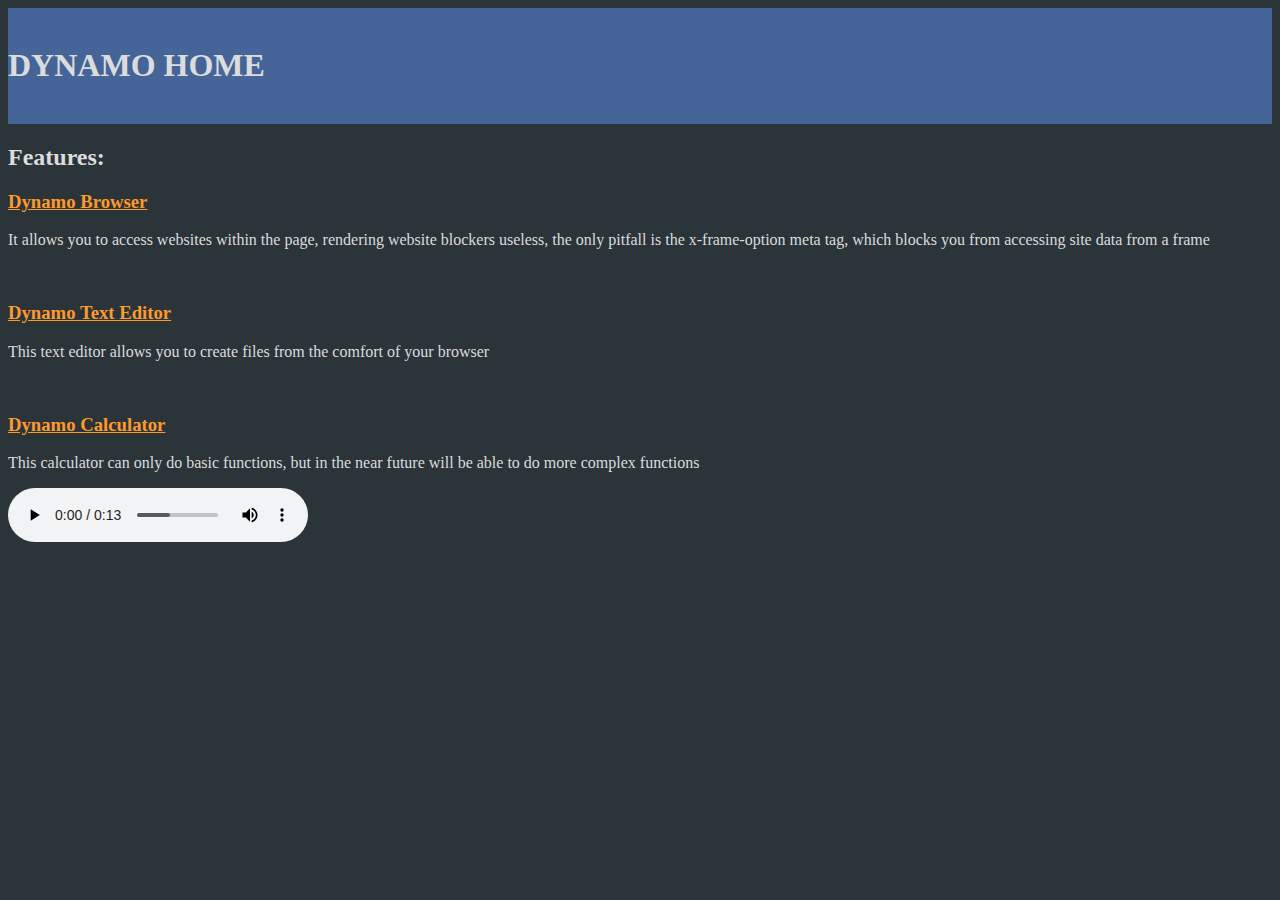
<file: index.html>
<html>
<head>
  <title>Dynamo|Home</title>
  <style>
    @import url("style.css");
  </style>

</head>
<body>
  <div class="altclr">
    <br />
    <h1>DYNAMO HOME</h1>
    <br />
  </div>
  <h2>Features:</h2>
  <a href="search.html"><h3>Dynamo Browser</h3></a>
  <p>It allows you to access websites within the page, rendering website blockers useless, the only pitfall is the x-frame-option meta tag, which blocks you from accessing site data from a frame</p>
</br>
  <a href="editor.html"><h3>Dynamo Text Editor</h3></a>
  <p>This text editor allows you to create files from the comfort of your browser</p>
</br>
  <a href="calculate.html"><h3>Dynamo Calculator</h3></a>
  <p>This calculator can only do basic functions, but in the near future will be able to do more complex functions</p>
  
  <audio src="theme.wav" controls loop autoplay>
</body>
</file>
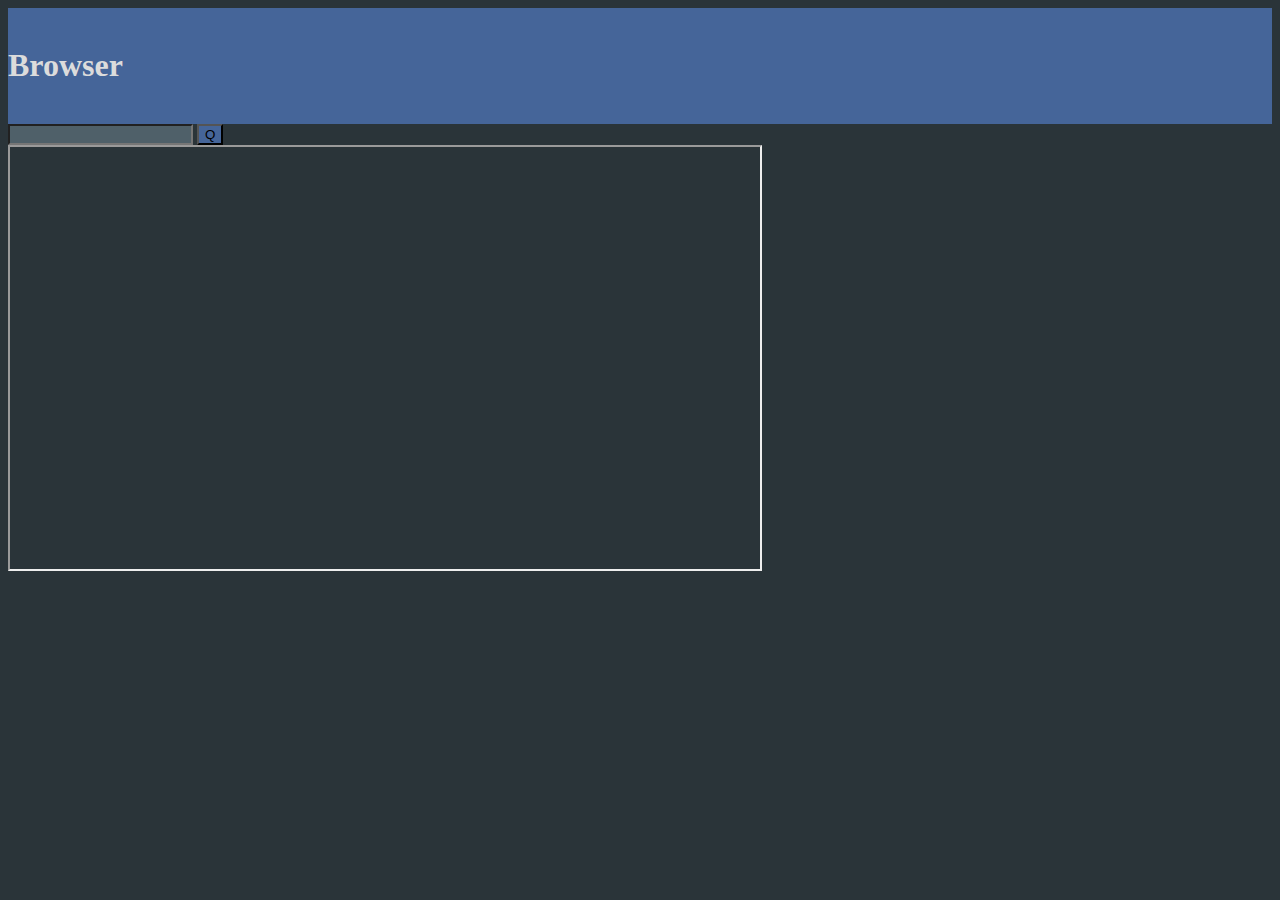
<file: browse.html>
<html>
  <head>
    <style>
      @import url("style.css");
    </style>
    <script>
      function load() {
        const search = document.getElementById("searchbar").value;
        const device = document.getElementById("screen");
        device.src = search;
      }
    </script>
  </head>
  <body>
    <div class="altclr">
    </br>
      <h1>Browser</h1>
    </br>
    </div>
    <input class="tirclr" id="searchbar"/>
    <button class="altclr" onclick="load()">Q</button>
  </br>
    <iframe height="422" width="750" id="screen"/>
  </body>
</html>
</file>
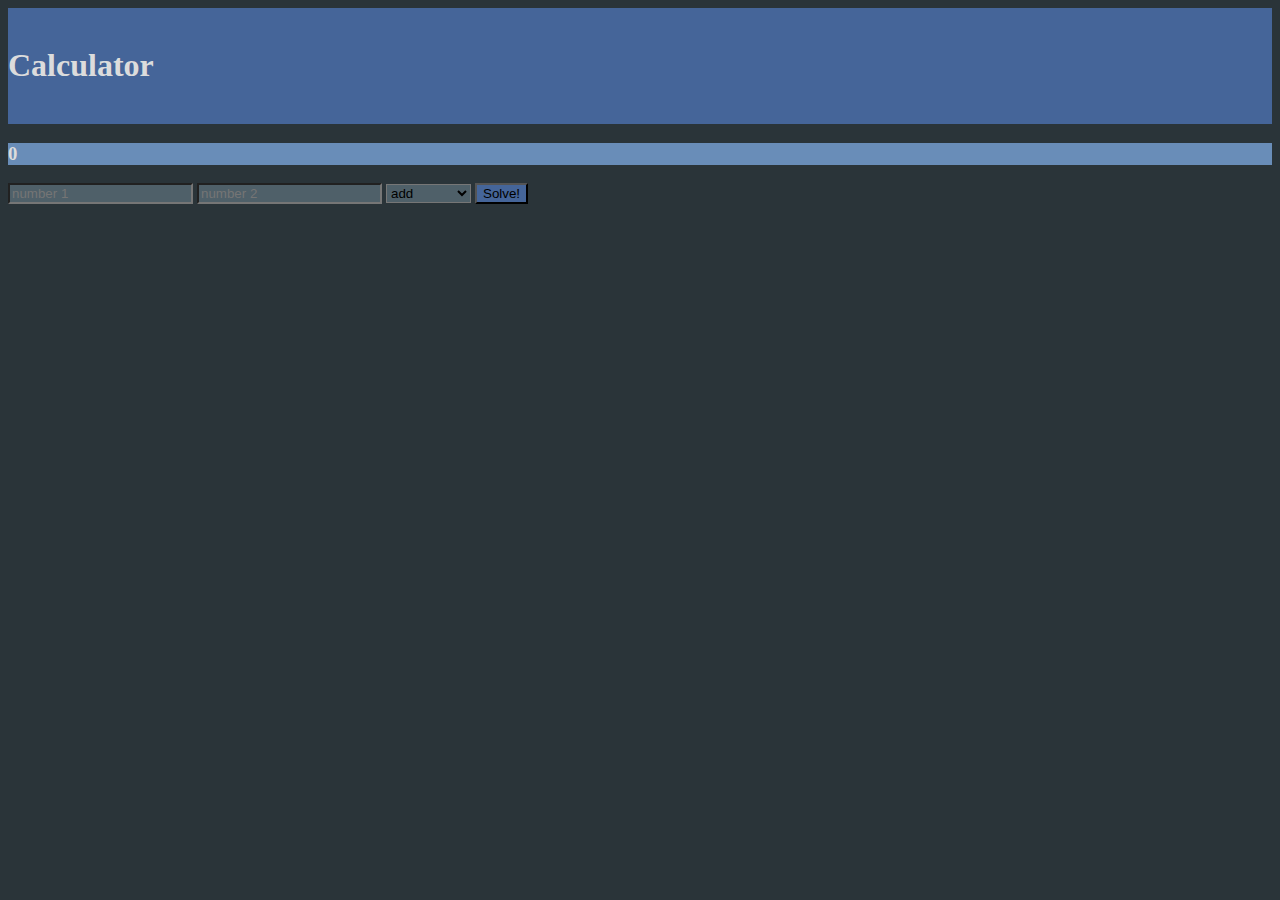
<file: calculate.html>
<html>
  <head>
    <style>
body {
background-color: #2A3439;
color: #DCDCDC;
}
  .altclr {
      background-color: #456599;
    }
  .tirclr {
    background-color: #4f6069;
  }
  .quadclr {
    background-color: #698db8;
  }
  a:link {
    color: #ff992b;
    text-decoration: none;
  }
  a:visited {
    color: #a8651d;
    text-decoration: none;
  }
  a:hover {
    color: #d1ce32;
    text-decoration: none;
  }
  a:active {
    color: #b5b469;
    text-decoration: none;
  }
    </style>
    <title>Dynamo|Calculator</title>
  </head>
  <body>
    <div class="altclr">
  </br>
    <h1>Calculator</h1>
  </br>
    </div>
      <h3 id="output" class="quadclr">0</h1>
    <input type="number" placeholder="number 1" id="in1" class="tirclr"/>
    <input type="number" placeholder="number 2" id="in2" class="tirclr"/>
    <select id="opr" class="tirclr">
      <optgroup label="standard">
        <option value="add" selected>add</option>
        <option value="subtract">subtract</option>
        <option value="multiply">multiply</option>
        <option value="divide">divide</option>
      </optgroup>
    </select>
    <button onclick="change()" class="altclr">Solve!</button>
    <script>
      function change() {
        const in1 = parseFloat(document.getElementById("in1").value)
        const in2 = parseFloat(document.getElementById("in2").value)
        const operator = document.getElementById("opr").value
        if (operator == "add") {
          const out = in1 + in2;
          document.getElementById("output").innerHTML = out;
        }
        else if (operator == "subtract") {
          const out = in1 - in2;
          document.getElementById("output").innerHTML = out;
        }
        else if (operator == "multiply") {
          const out = in1 * in2;
          document.getElementById("output").innerHTML = out;
        }
        else if (operator == "divide") {
          const out = in1 / in2;
          document.getElementById("output").innerHTML = out;
        }
      }
    </script>
  </body>
</html>
</file>
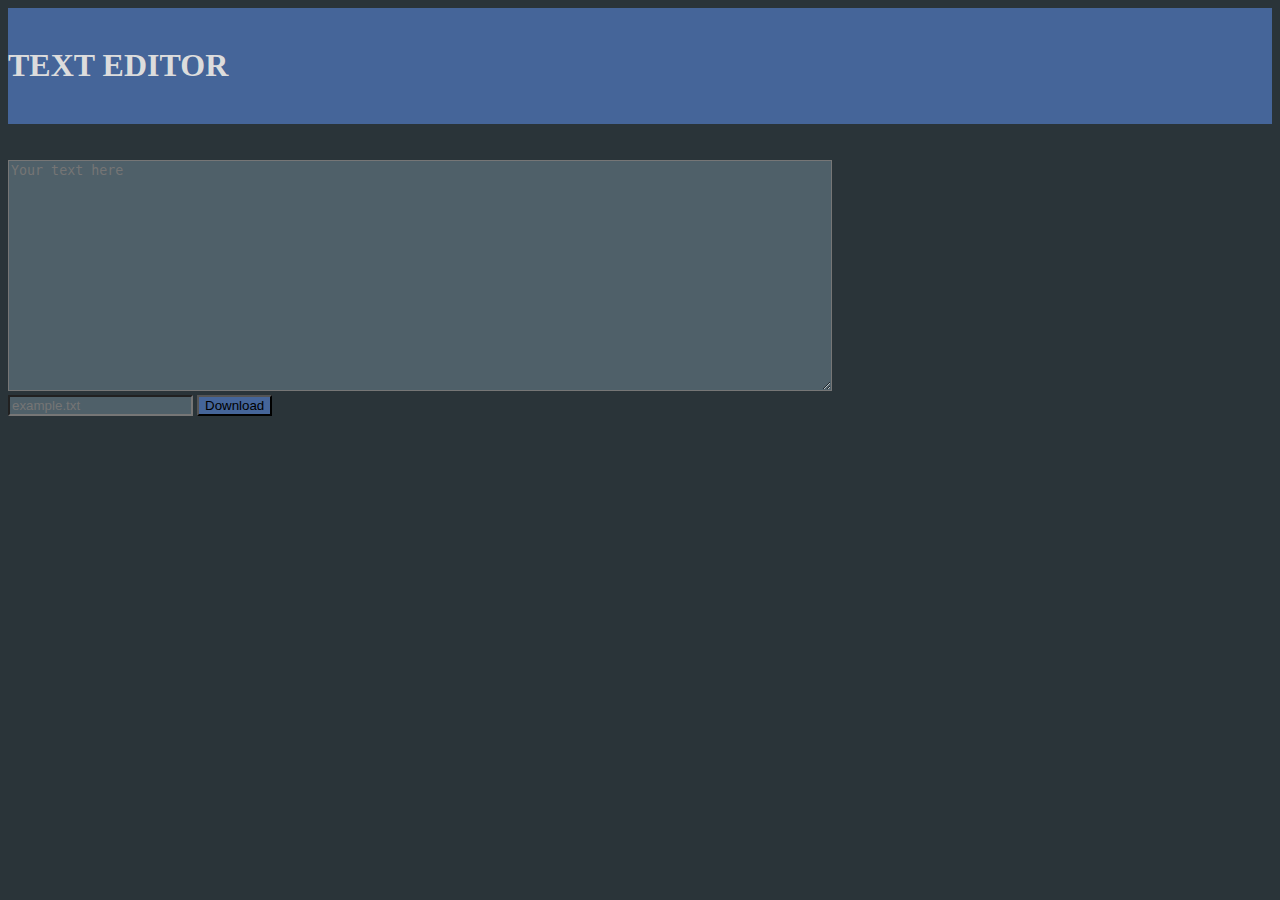
<file: editor.html>
<!DOCTYPE html>
<html lang="en" dir="ltr">

<head>
  <meta charset="utf-8">
  <title>Dynamo|Text Editor</title>
  <script src="https://code.jquery.com/jquery-3.5.1.slim.min.js"  crossorigin="anonymous"></script>
  <script src="https://cdn.jsdelivr.net/npm/bootstrap@4.5.3/dist/js/bootstrap.bundle.min.js" crossorigin="anonymous"></script>
  <script src="https://code.jquery.com/jquery-3.5.1.slim.min.js" crossorigin="anonymous"></script>
  <script src="https://cdn.jsdelivr.net/npm/popper.js@1.16.1/dist/umd/popper.min.js" crossorigin="anonymous"></script>
  <script src="https://cdn.jsdelivr.net/npm/bootstrap@4.5.3/dist/js/bootstrap.min.js" crossorigin="anonymous"></script>
<style>
body {
background-color: #2A3439;
color: #DCDCDC;
}
  .altclr {
      background-color: #456599;
    }
  .tirclr {
    background-color: #4f6069;
  }
  a:link {
    color: #ff992b;
    text-decoration: none;
  }
  a:visited {
    color: #a8651d;
    text-decoration: none;
  }
  a:hover {
    color: #d1ce32;
    text-decoration: none;
  }
  a:active {
    color: #b5b469;
    text-decoration: none;
  }
</style>
</head>
<body>
  <div class="altclr">
  </br>
  <h1>TEXT EDITOR</h1>
  </br>
  </div>
</br>
</br>
<textarea class="tirclr" id="textarea" name="name" rows="15" cols="100" placeholder="Your text here"></textarea>
</br>
<input type="text" id="ext" placeholder="example.txt" class="tirclr" />
<button type="button" onclick="download()" data-toggle="tooltip" data-placement="top" title="Download" class="altclr">Download</button>
  <script>
    function download() {
  const content = document.getElementById("textarea").value;
  const filename = document.getElementById("ext").value;
  var save = document.createElement("a");
  save.setAttribute("href", "data:text/plain;charset=umenttttf-8," + encodeURI(content));
  save.setAttribute("download", filename);

  document.body.appendChild(save);
  save.click();
  document.body.removeChild(save);
    }
  </script>
</body>

    </html>
</file>
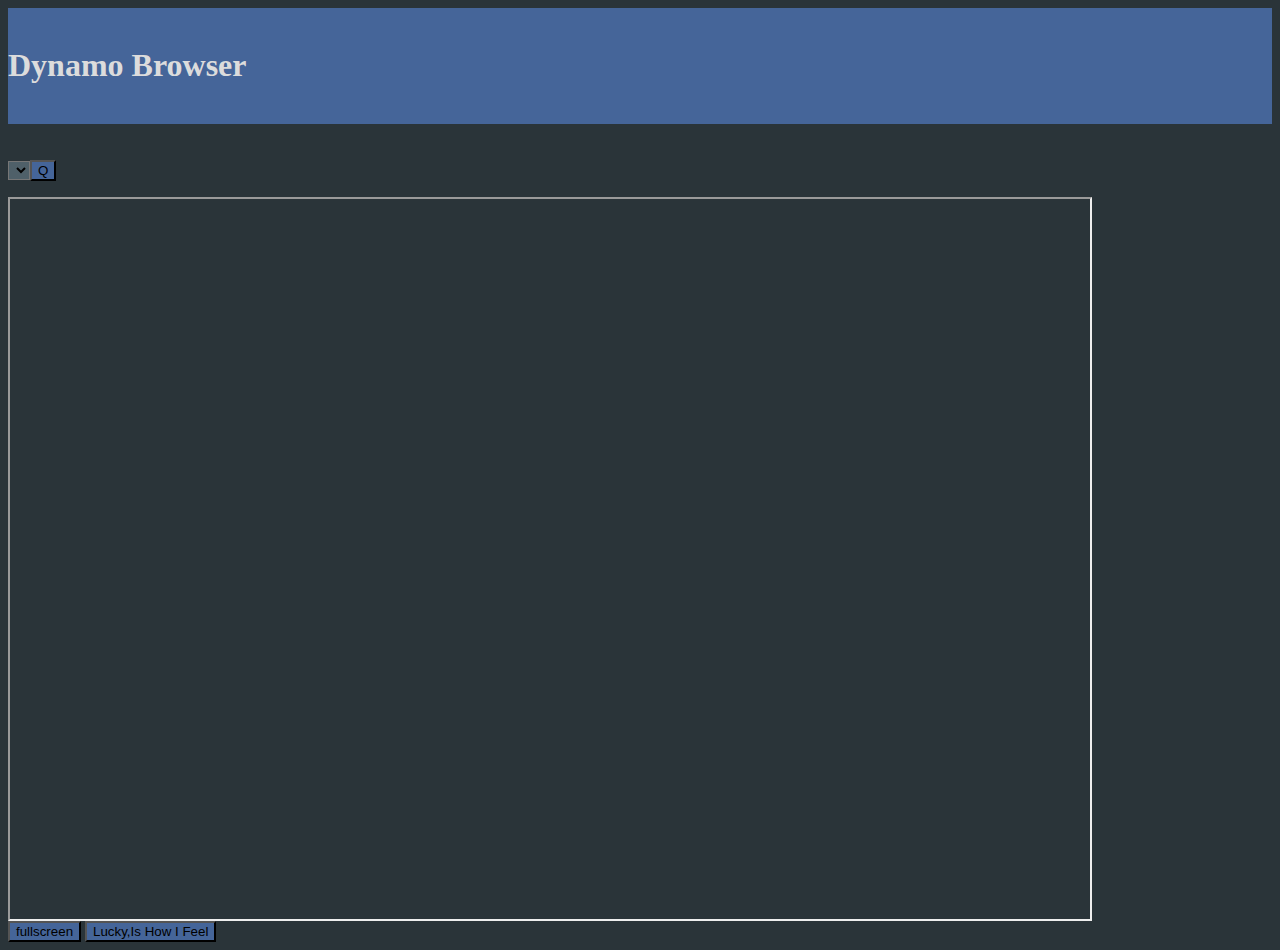
<file: Info.html>
<html>
<head>
<script>
function browser() {
const params = new URLSearchParams(location.search);
const browser1 = params.get('q')
let result = browser1.replace("%3A", ":");
let browser = result.replace("%2f", "/");
document.getElementById("window").src = browser + ".html";
}
</script>
<style>
body {
background-color: #2A3439;
color: #DCDCDC;
}
  .altclr {
      background-color: #456599;
    }
  .tirclr {
    background-color: #4f6069;
  }
  a:link {
    color: #ff992b;
    text-decoration: none;
  }
  a:visited {
    color: #a8651d;
    text-decoration: none;
  }
  a:hover {
    color: #d1ce32;
    text-decoration: none;
  }
  a:active {
    color: #b5b469;
    text-decoration: none;
  }
</style>
<title>Dynamo|Notitia Infinitum</title>
</head>
<body>
<div class="altclr">
<br />
<h1>Dynamo Browser</h1>
<br />
</div>
<br />
<br />
<form action="">
<select name="q" class="tirclr">
  <optgroup label="History">
    <option value="">Volvo</option>
<input type="submit" value="Q" class="altclr" />
</form>
<iframe onclick="requestFullscreen()" id="window" src="https://www.google.com" height="720" width="1080" allowfullscreen="True"></iframe>
<br>
<button onclick="full()" class="altclr">fullscreen</button>
<button onclick="lucky()" class="altclr">Lucky,Is How I Feel</button>
</body>
</file>
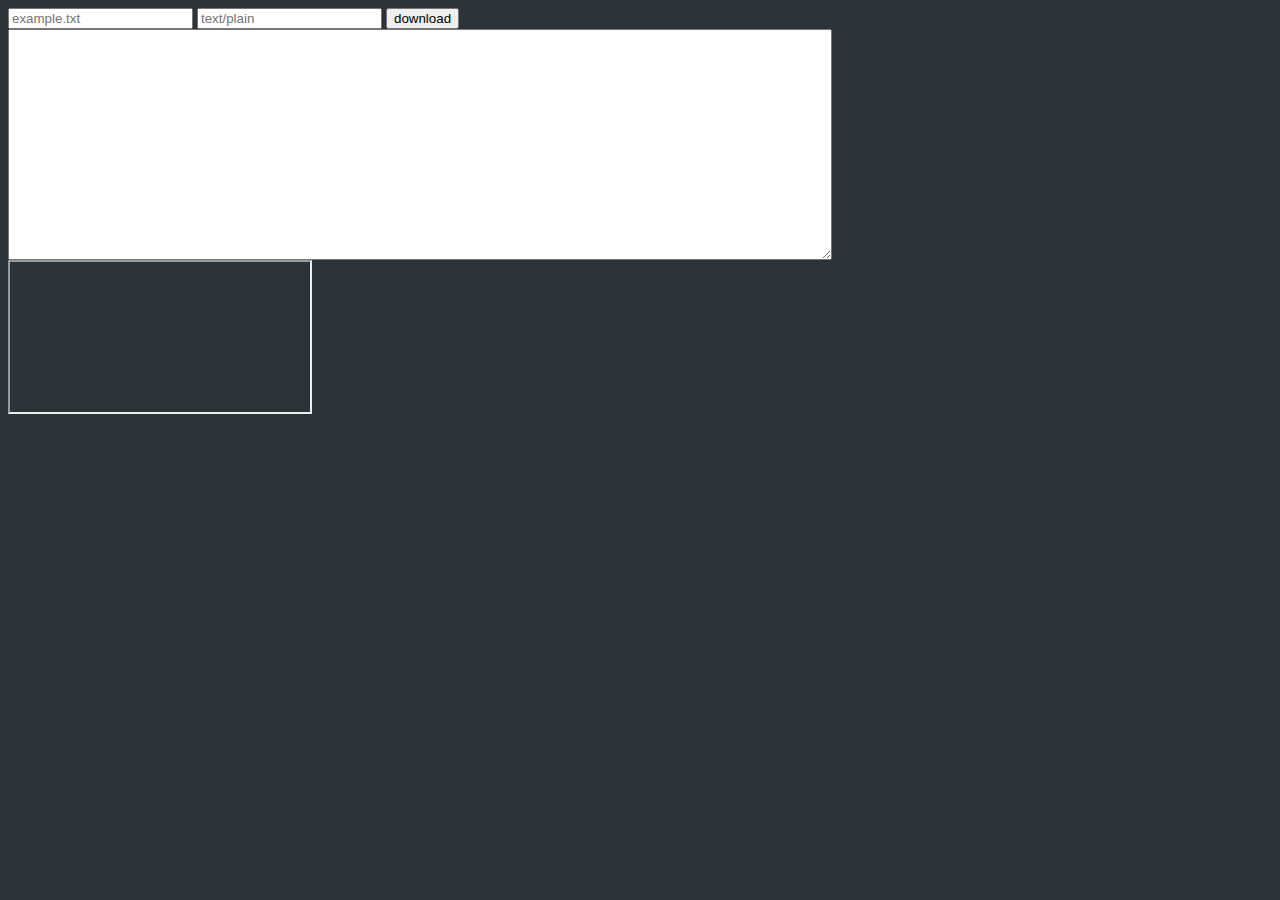
<file: interpreter.html>
<html>
  <head>
    <title>Dynamo|interpreter</title>
    <style>
      @import url("style.css");
    </style>
  </head>
  <body>
    <input id="name" placeholder="example.txt"/>
    <input id="mime" placeholder="text/plain"/>
    <button onclick="download()">download</button>
    <textarea id="code" rows="15" cols="100" onchange="change()"></textarea>
<br>
<iframe id="display"/>
    <script>
      function download() {
        const filename = document.getElementById("name")
        let blob = new Blob([document.getElementById("code").value], {type: document.getElementById("mime").value});
        let uri = URL.createObjectURL(blob);
        var save = document.createElement("a");
        save.setAttribute("href", + uri);
        save.setAttribute("download", filename);
        document.body.appendChild(save);
        save.click();
        adocument.body.removeChild(save);
      }
      function change() {
        let blob = new Blob([document.getElementById("code").value], {type: document.getElementById("mime").value});
        let uri = URL.createObjectURL(blob);
        document.getElementById("display").src = uri;
      }
    </script>
  </body>
</html>
</file>
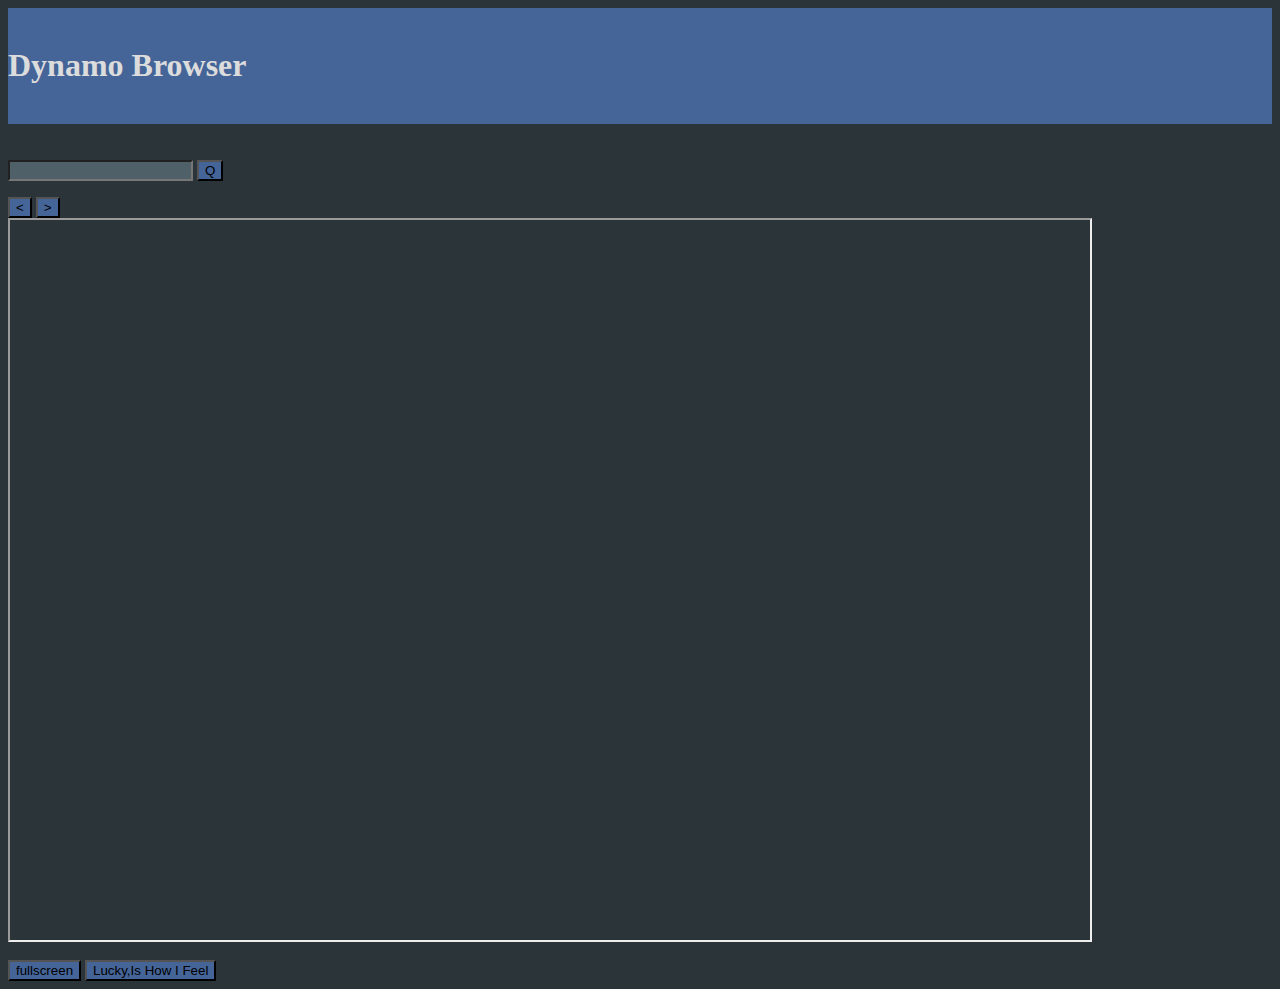
<file: search.html>
<html><head>
<script>
function lucky() {
  //DO NOT DELETE
  //WILL FIX AT A LATER DATE
  const links = ["https://wikipedia.org", "https://doodlecricket.github.io/", "https://maze.toys/mazes/medium/daily/"];
  const random = Math.floor(Math.random() * links.length);
  document.getElementById("window").src = links[random];
}
function browser() {
const params = new URLSearchParams(location.search);
const browser1 = params.get('q')
let result = browser1.replace("%3A", ":");
let browser = result.replace("%2f", "/");
document.getElementById("window1").src = browser;
}
function full() {
document.getElementById("window").requestFullscreen()
}
</script>
<style>
body {
background-color: #2A3439;
color: #DCDCDC;
}
  .altclr {
      background-color: #456599;
    }
  .tirclr {
    background-color: #4f6069;
  }
  a:link {
    color: #ff992b;
    text-decoration: none;
  }
  a:visited {
    color: #a8651d;
    text-decoration: none;
  }
  a:hover {
    color: #d1ce32;
    text-decoration: none;
  }
  a:active {
    color: #b5b469;
    text-decoration: none;
  }
</style>
<title>Cranky Browser</title>
</head>



<body onload="browser()">
<div class="altclr">
<br />
<h1>Dynamo Browser</h1>
<br />
</div>
<br />
<br />
<form action="">
<input list="sites" type="text" name="q" class="tirclr"/>
<input type="submit" value="Q" class="altclr" />
<datalist id="sites">
<option>https://doodlecricket.github.io/</option>
<option>https://www.google.com/search?igu=1</option>
<option>https://snake.googlemaps.com/</option>
</datalist>
</form>
<div id="window">
<button onclick="document.getElementById('window1').contentWindow.history.back()" class="altclr">&lt;</button>
<button onclick="document.getElementById('window1').contentWindow.history.forward()" class="altclr">&gt;</button>
<br>
<iframe id="window1" src="https://www.google.com/search?igu=1" height="720" width="1080" allowfullscreen="True"></iframe>
</div>
<br>
<button onclick="full()" class="altclr">fullscreen</button>
<button onclick="lucky()" class="altclr">Lucky,Is How I Feel</button>
</body>
</file>
